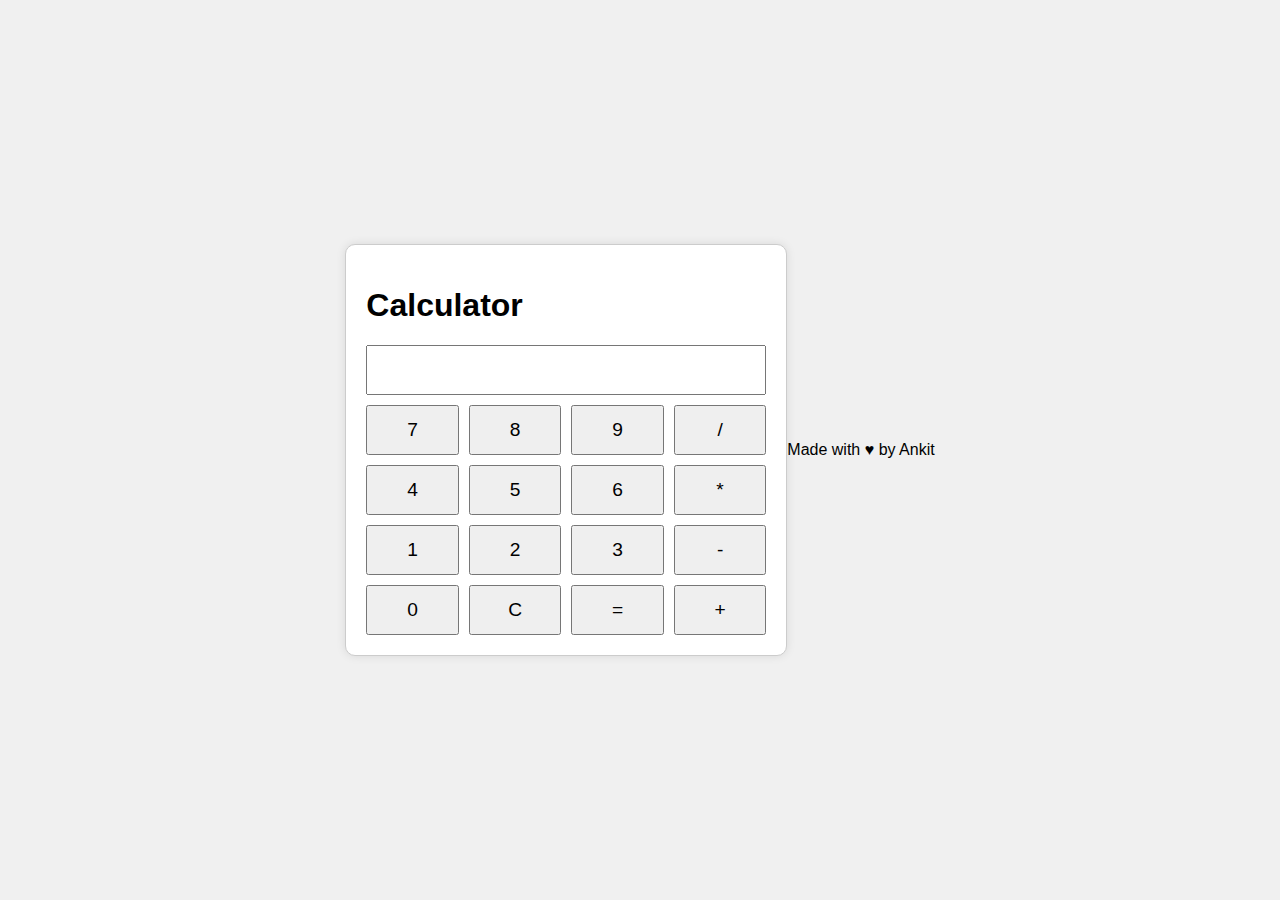
<file: Calculator/index.html>
<!DOCTYPE html>
<html lang="en">
  <head>
    <meta charset="UTF-8" />
    <meta name="viewport" content="width=device-width, initial-scale=1.0" />
    <title>Calculator</title>
    <link rel="stylesheet" href="style.css" />
  </head>
  <body>
    <div class="calculator">
      <h1>Calculator</h1>
      <input type="text" id="input" class="display" readonly /><br />
      <div class="buttons">
        <input type="button" value="7" class="numButton" />
        <input type="button" value="8" class="numButton" />
        <input type="button" value="9" class="numButton" />
        <input type="button" value="/" class="opButton" id="div" />
        <input type="button" value="4" class="numButton" />
        <input type="button" value="5" class="numButton" />
        <input type="button" value="6" class="numButton" />
        <input type="button" value="*" class="opButton" id="mul" />
        <input type="button" value="1" class="numButton" />
        <input type="button" value="2" class="numButton" />
        <input type="button" value="3" class="numButton" />
        <input type="button" value="-" class="opButton" id="sub" />
        <input type="button" value="0" class="numButton" />
        <input type="button" value="C" class="clearButton" id="clear" />
        <input type="button" value="=" class="eqButton" id="equal" />
        <input type="button" value="+" class="opButton" id="add" />
      </div>
    </div>
    <p>Made with &hearts; by Ankit</p>
    <script src="script.js"></script>
  </body>
</html>
</file>
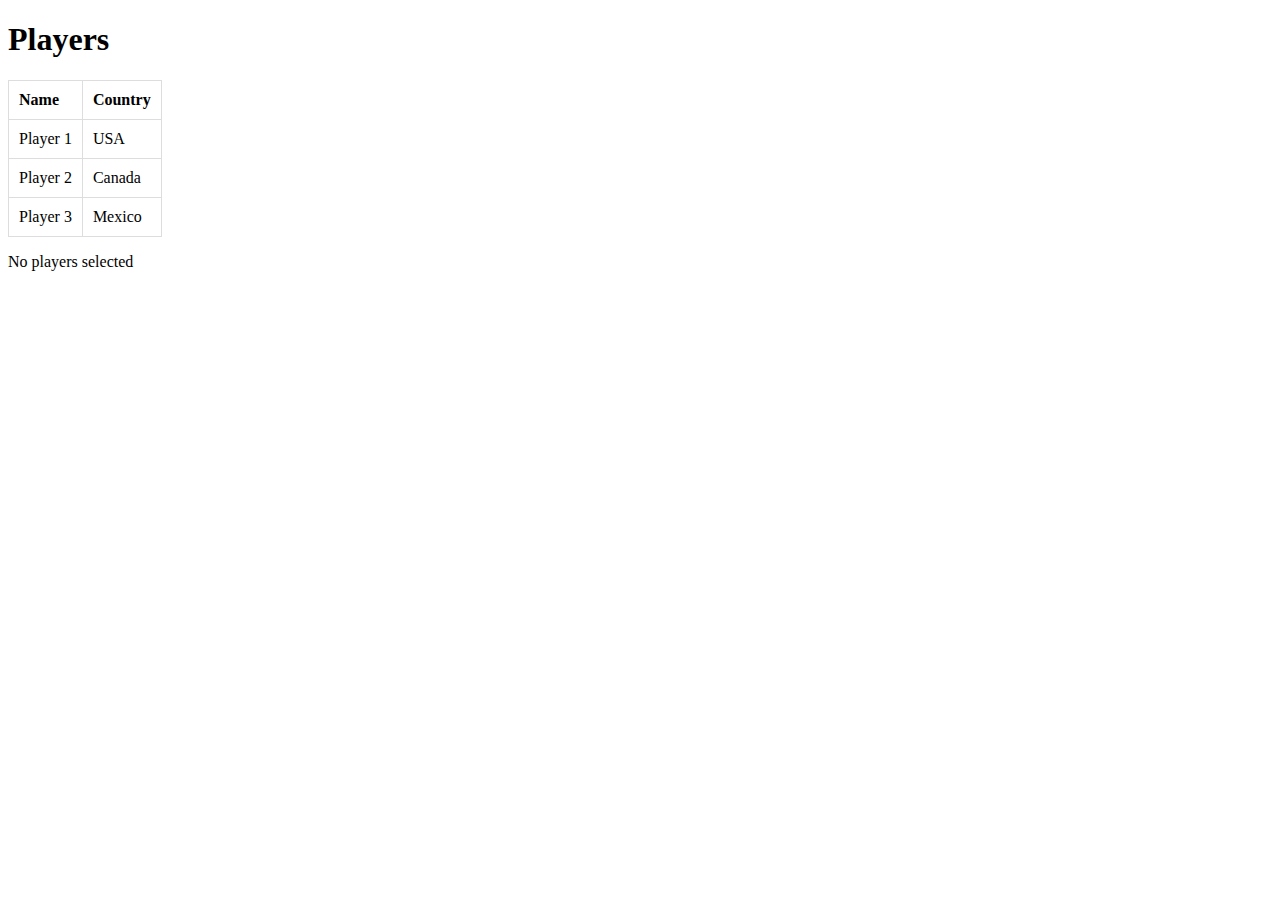
<file: Que 2/index.html>
<!DOCTYPE html>
<html>
<head>
  <title>Players</title>
  <style>
    table {
      border-collapse: collapse;
    }
    th, td {
      border: 1px solid #ddd;
      padding: 10px;
      text-align: left;
    }
    .selected {
      background-color: #c6efce;
    }
  </style>
</head>
<body>
  <h1>Players</h1>
  <table id="players-table">
    <thead>
      <tr>
        <th>Name</th>
        <th>Country</th>
      </tr>
    </thead>
    <tbody id="players-tbody">
    </tbody>
  </table>
  <p id="selected-players-count">No players selected</p>

  <script src="script.js"></script>
</body>
</html>
</file>
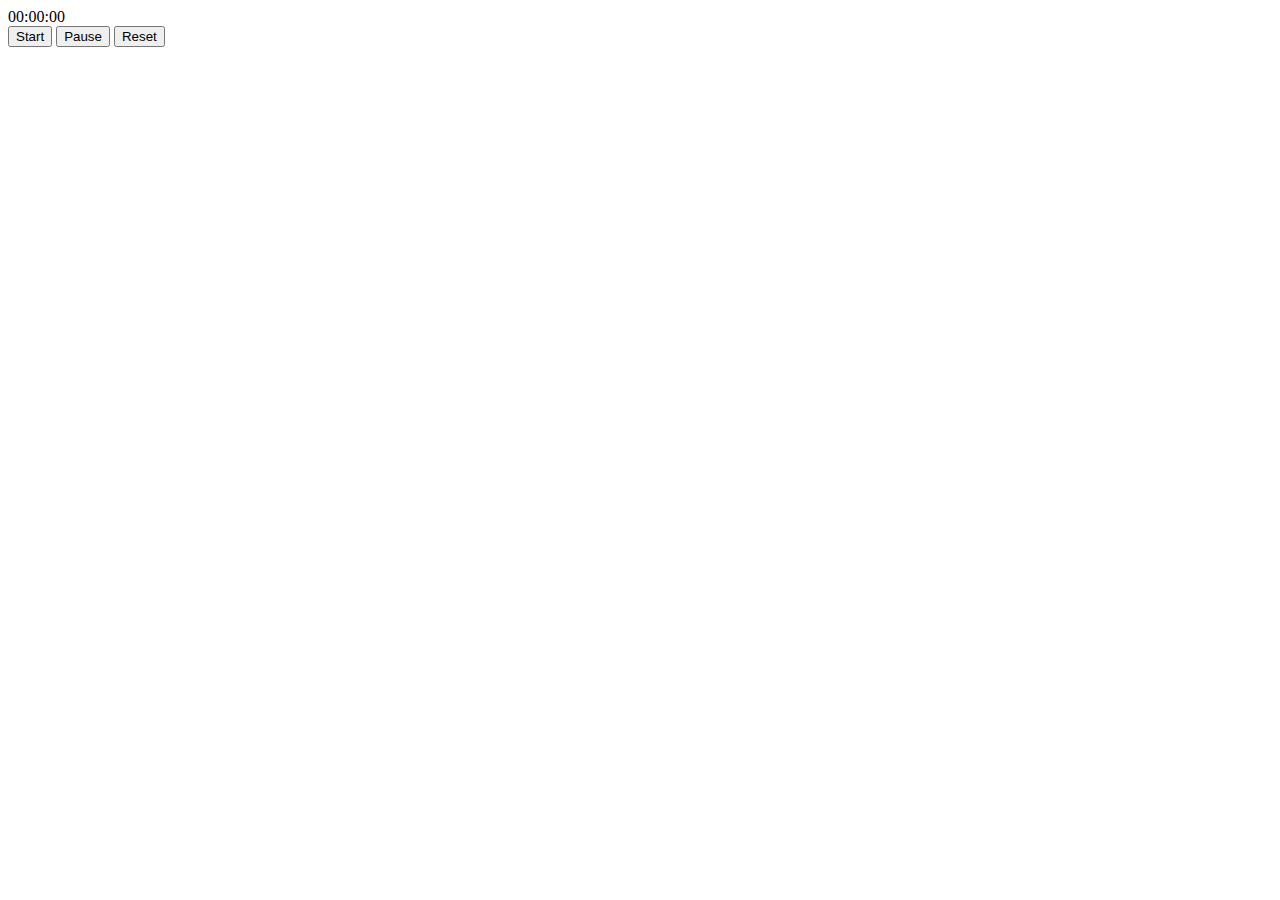
<file: Assignment/A5 timer/index.html>
<!DOCTYPE html>
<html lang="en">
<head>
    <meta charset="UTF-8">
    <meta name="viewport" content="width=device-width, initial-scale=1.0">
    <title>Document</title>
</head>
<body>
    <div id="main-container">
        <div id="time">00:00:00</div>
        <div>
            <button id="start">Start</button>
            <button id="pause">Pause</button>
            <button id="reset">Reset</button>
        </div>
    </div>

    <script src="script.js"></script>
</body>
</html>
</file>
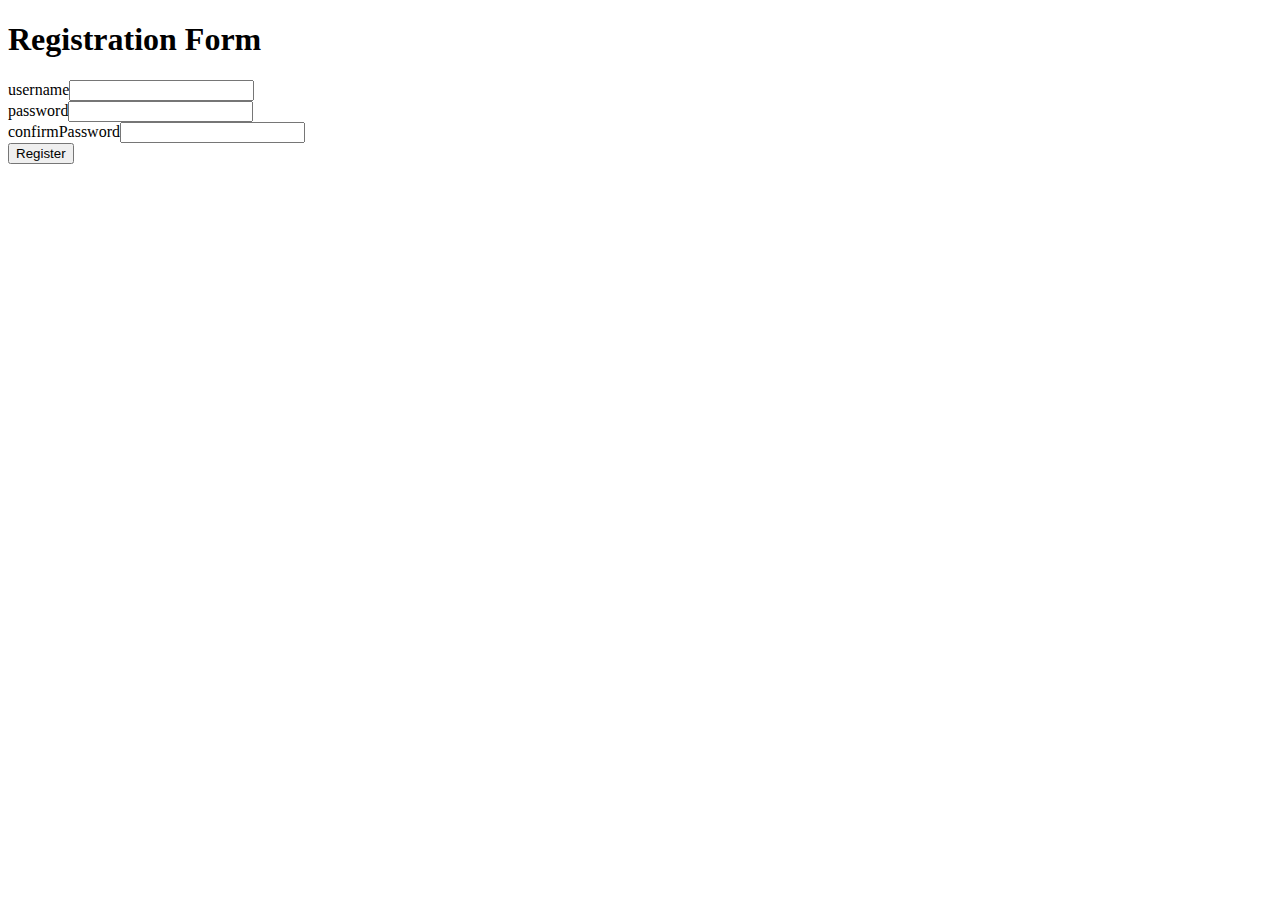
<file: Assignment/Dom 2/index.html>
<!DOCTYPE html>
<html lang="en">
<head>
    <meta charset="UTF-8">
    <meta name="viewport" content="width=device-width, initial-scale=1.0">
    <title>Document</title>
</head>
<body>
    <div class="container mt-2">
        <h1>Registration Form</h1>
        <form id="registrationForm">
         <div class="form-group row">
          <div class="col">
           <input id="username" type="text" class="form-control">
          </div>
         </div>
         <div class="form-group row">
          <div class="col">
           <input id="password" type="password" class="form-control">
          </div>
         </div>
         <div class="form-group row">
          <div class="col">
           <input id="confirmPassword" type="password" class="form-control">
          </div>
         </div>
         <div class="row">
          <div class="col">
            <button class="btn btn-primary btn-block">
             Register
           </button>
          </div>
         </div>
        </form>
       </div>

       <script src="script.js"></script>
</body>
</html>
</file>
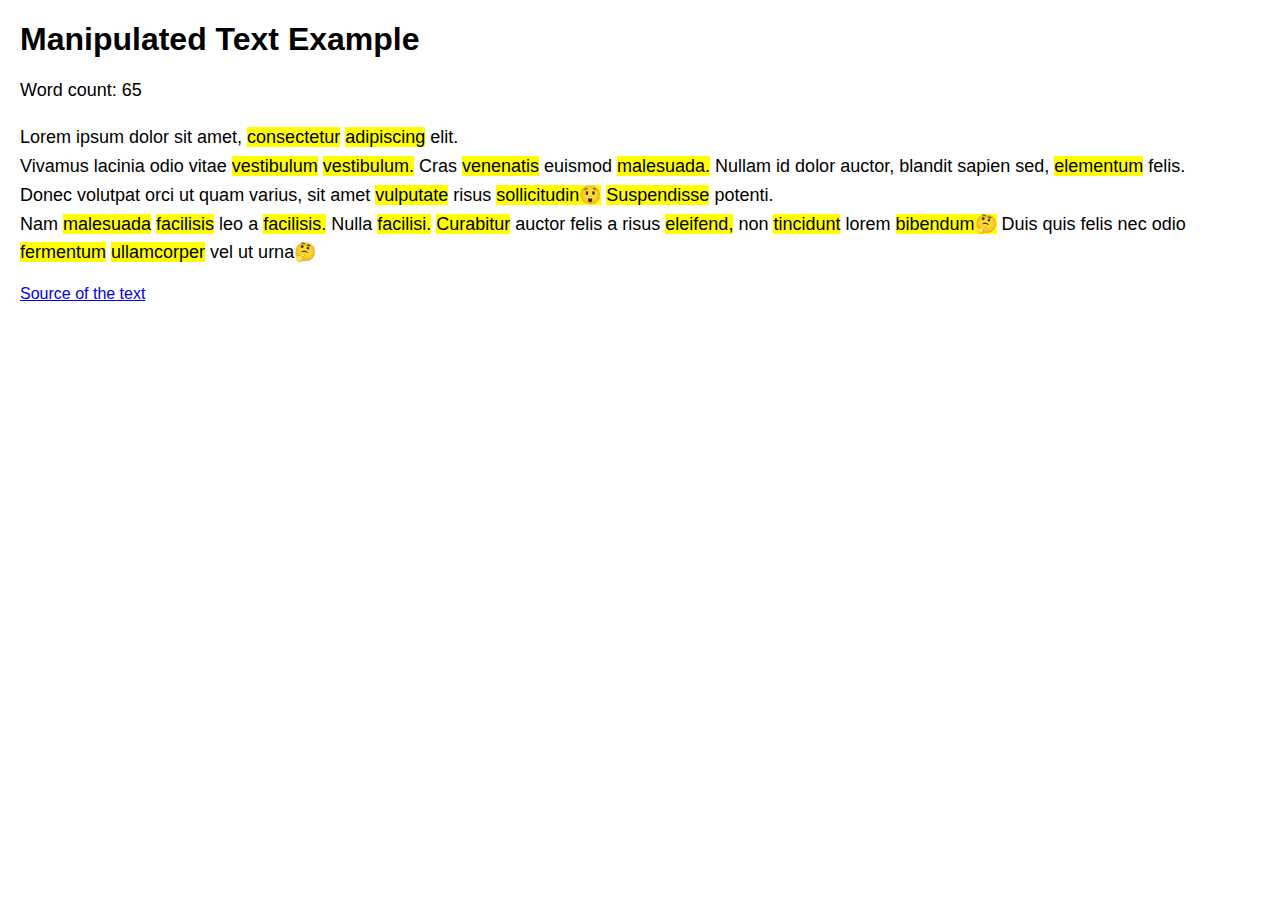
<file: Assignment/Dom/index.html>
<!DOCTYPE html>
<html lang="en">
<head>
    <meta charset="UTF-8">
    <meta name="viewport" content="width=device-width, initial-scale=1.0">
    <title>Text Manipulation Tasks</title>
    <style>
        body {
            font-family: Arial, sans-serif;
            margin: 20px;
        }
        h1 {
            margin-bottom: 10px;
        }
        p {
            font-size: 18px;
            line-height: 1.6;
        }
    </style>
</head>
<body>

    <h1>Manipulated Text Example</h1>
    <p>Lorem ipsum dolor sit amet, consectetur adipiscing elit. Vivamus lacinia odio vitae vestibulum vestibulum. Cras venenatis euismod malesuada. Nullam id dolor auctor, blandit sapien sed, elementum felis. Donec volutpat orci ut quam varius, sit amet vulputate risus sollicitudin! Suspendisse potenti. Nam malesuada facilisis leo a facilisis. Nulla facilisi. Curabitur auctor felis a risus eleifend, non tincidunt lorem bibendum? Duis quis felis nec odio fermentum ullamcorper vel ut urna?</p>

    <script src="script.js"></script>

</body>
</html>
</file>
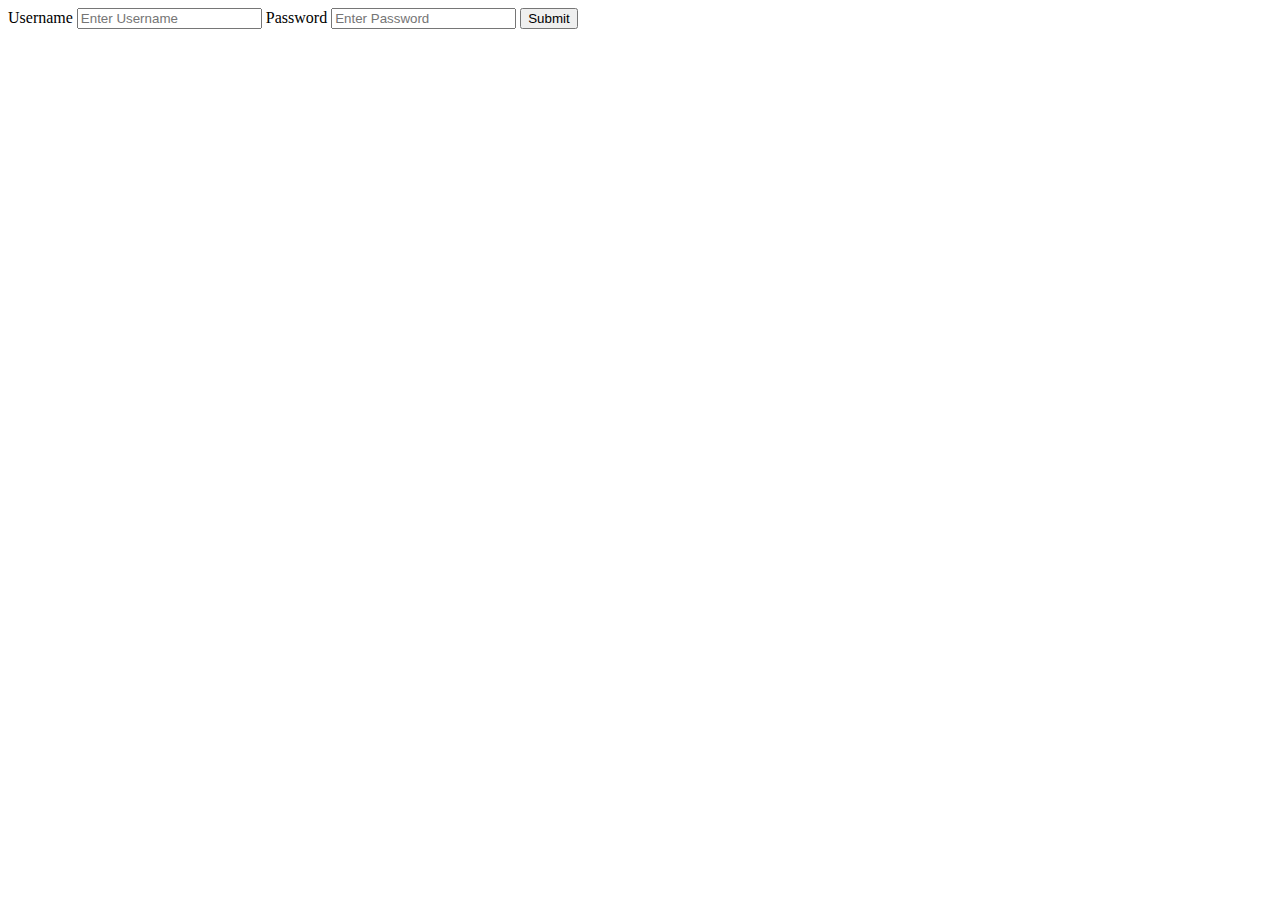
<file: ajax/login.html>
<!DOCTYPE html>
<html lang="en">
<head>
    <meta charset="UTF-8">
    <meta name="viewport" content="width=device-width, initial-scale=1.0">
    <title>Document</title>
</head>
<body>
    <span>Username</span>
    <input type="text" placeholder="Enter Username" id="username">
    <span>Password</span>
    <input type="password" placeholder="Enter Password" id="password">
    <input type="button" id="btn" value="Submit">
    <script src="script.js"></script>
</body>
</html>
</file>
<file: Calculator/style.css>
body {
    font-family: Arial, sans-serif;
    display: flex;
    justify-content: center;
    align-items: center;
    height: 100vh;
    background-color: #f0f0f0;
    margin: 0;
  }
  
  .calculator {
    border: 1px solid #ccc;
    padding: 20px;
    border-radius: 10px;
    background-color: #fff;
    width: 100%;
    max-width: 400px;
    box-shadow: 0 0 10px rgba(0, 0, 0, 0.1);
  }
  
  .display {
    width: 100%;
    height: 50px;
    margin-bottom: 10px;
    text-align: right;
    padding-right: 10px;
    font-size: 1.5em;
    box-sizing: border-box;
  }
  
  .buttons {
    display: grid;
    grid-template-columns: repeat(4, 1fr);
    gap: 10px;
  }
  
  .buttons input {
    width: 100%;
    height: 50px;
    font-size: 1.2em;
    box-sizing: border-box;
  }
  
  /* Media query for phone view */
  @media (max-width: 600px) {
    .calculator {
      padding: 10px;
    }
  
    .display {
      height: 40px;
      font-size: 1.2em;
    }
  
    .buttons input {
      height: 40px;
      font-size: 1em;
    }
  }
</file>
